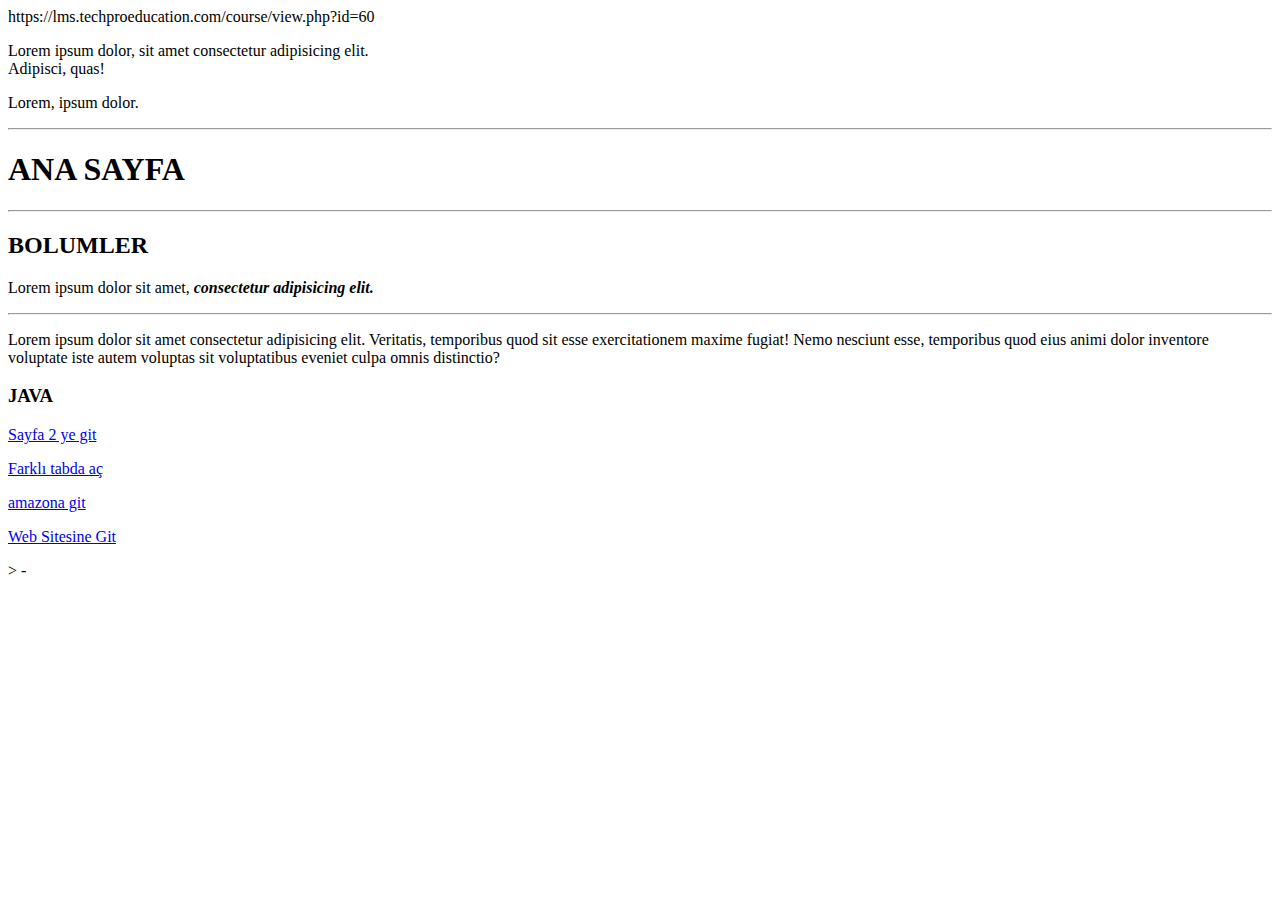
<file: index.html>
<!DOCTYPE html>
<html lang="en">
  <head>
    <meta charset="UTF-8" />
    <meta http-equiv="X-UA-Compatible" content="IE=edge" />
    <meta name="viewport" content="width=device-width, initial-scale=1.0" />
    <title>Benim İlk Web Sayfam</title>
  </head>
  <body>
    https://lms.techproeducation.com/course/view.php?id=60
    <p>
      Lorem ipsum dolor, sit amet consectetur adipisicing elit. <br />
      Adipisci, quas!
    </p>
    <p>Lorem, ipsum dolor.</p>
    <hr />

    <h1>ANA SAYFA</h1>
    <hr />
    <h2>BOLUMLER</h2>
    <p>
      Lorem ipsum dolor sit amet,
      <i> <strong>consectetur adipisicing elit.</strong></i>
    </p>
    <hr />
    <p>
      Lorem ipsum dolor sit amet consectetur adipisicing elit. Veritatis,
      temporibus quod sit esse exercitationem maxime fugiat! Nemo nesciunt esse,
      temporibus quod eius animi dolor inventore voluptate iste autem voluptas
      sit voluptatibus eveniet culpa omnis distinctio?
    </p>
    <h3>JAVA</h3>
    <!--annem canım annem-->
    <p><a href="sayfa2.html" title="sayfa 2"> Sayfa 2 ye git </a></p>
    <p><a href="sayfa2.html" target="blank">Farklı tabda aç</a></p>
    <a href="https://www.amazon.com.tr" target="blank">amazona git </a>
    <p>
      <a href="https://6317ba51588a9.site123.me/" target="blank"
        >Web Sitesine Git</a
      >
    </p>
    >
  </body>
</html>
-
</file>
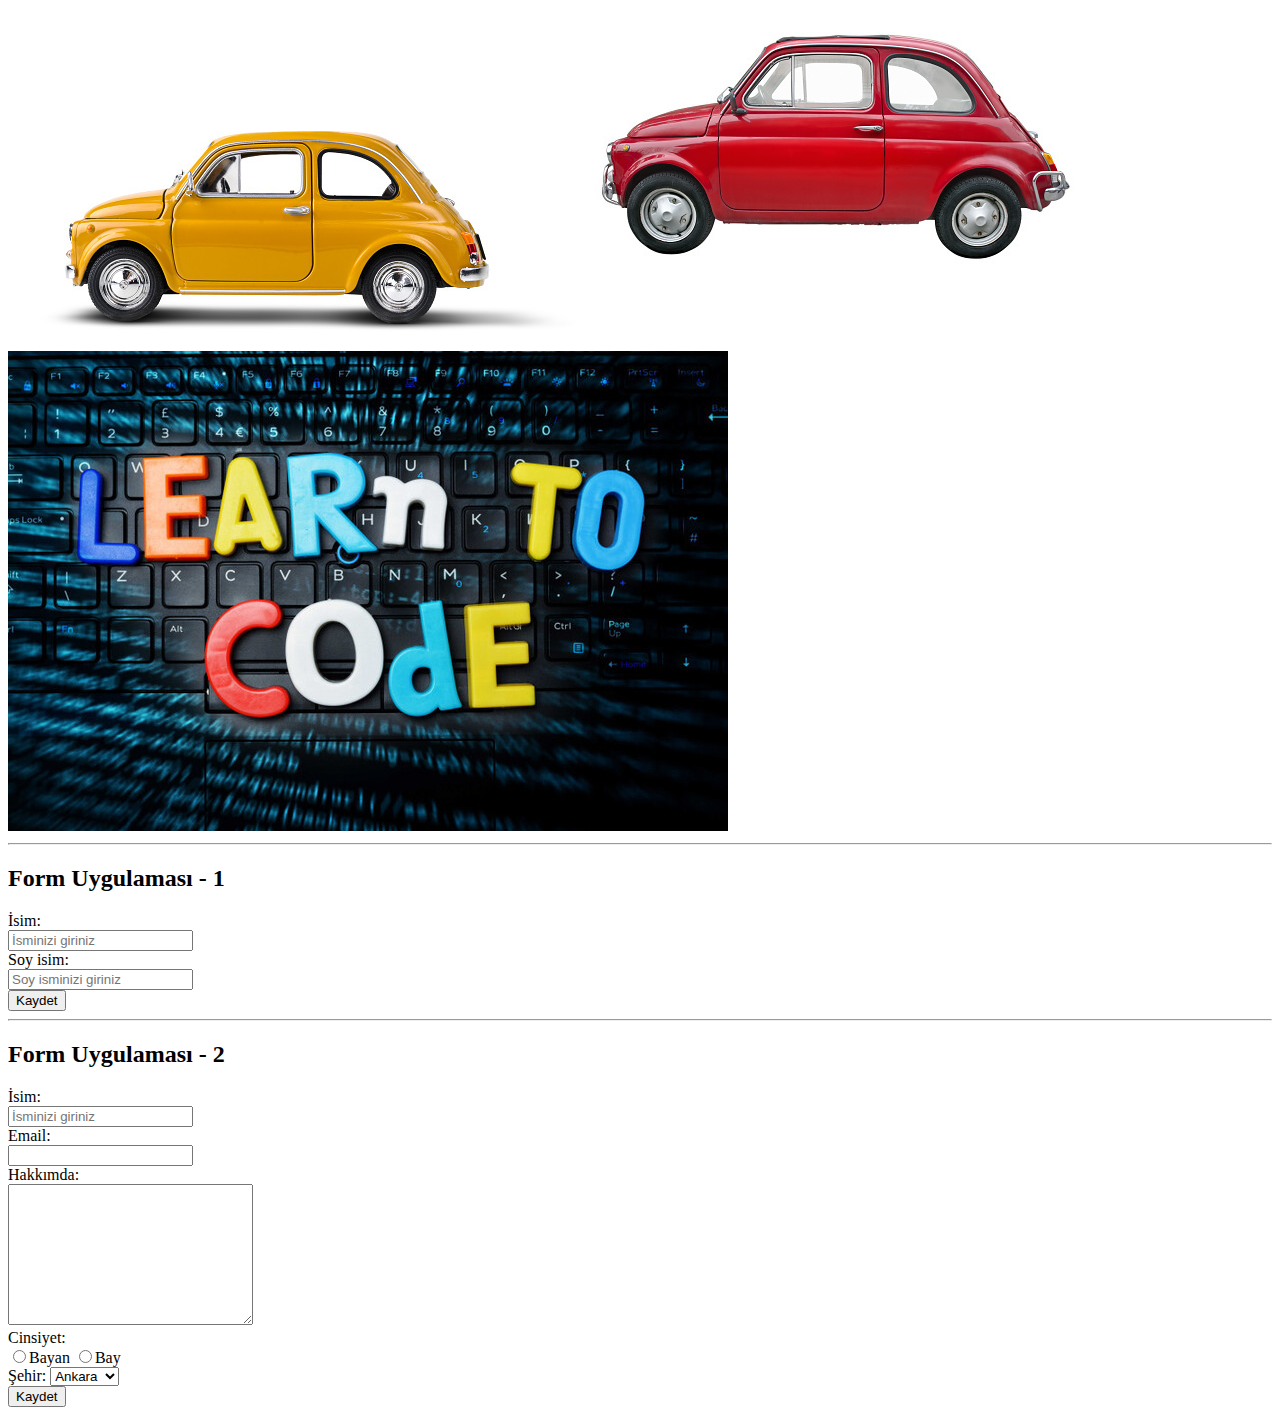
<file: day02.html>
<!DOCTYPE html>
<html lang="en">
  <head>
    <meta charset="UTF-8" />
    <meta http-equiv="X-UA-Compatible" content="IE=edge" />
    <meta name="viewport" content="width=device-width, initial-scale=1.0" />
    <title>day02</title>
  </head>
  <body>
    <!--IMG-->
    <img src="img/car-1.jpg" alt="araba fotografı" />
    <img src="img/car-2.jpg" alt="diger araba fotografi" />
    <img src="img/code_720.jpg" alt="foto" />
    <hr />
    <!--FORM Basit-->
    <h2>Form Uygulaması - 1</h2>
    <form action="/action.php">
      <label for="fname">İsim:</label> <br />
      <input
        type="text"
        name="fname"
        id="fname"
        placeholder="İsminizi giriniz"
      />
      <br />
      <label for="lname">Soy isim:</label> <br />
      <input
        type="text"
        name="lname"
        id="lname"
        placeholder="Soy isminizi giriniz"
      />
      <br />
      <input type="submit" value="Kaydet" />
    </form>
    <hr />
    <!--FORM Gelişmiş-->
    <h2>Form Uygulaması - 2</h2>
    <form action="">
      İsim: <br />
      <input type="text" name="name" placeholder="İsminizi giriniz" />
      <br />
      Email: <br />
      <input type="text" /> <br />
      Hakkımda: <br />
      <textarea cols="28" rows="9"></textarea> <br />
      Cinsiyet: <br />
      <input type="radio" name="gender" id="" value="female" />Bayan
      <input type="radio" name="gender" id="" value="male" />Bay
      <br />
      Şehir:
      <select name="" id="">
        <option value="06">Ankara</option>
        <option value="34">İstanbul</option>
        <option value="16">Bursa</option>
      </select>
      <br />
      <input type="submit" value="Kaydet" />
    </form>
  </body>
</html>
</file>
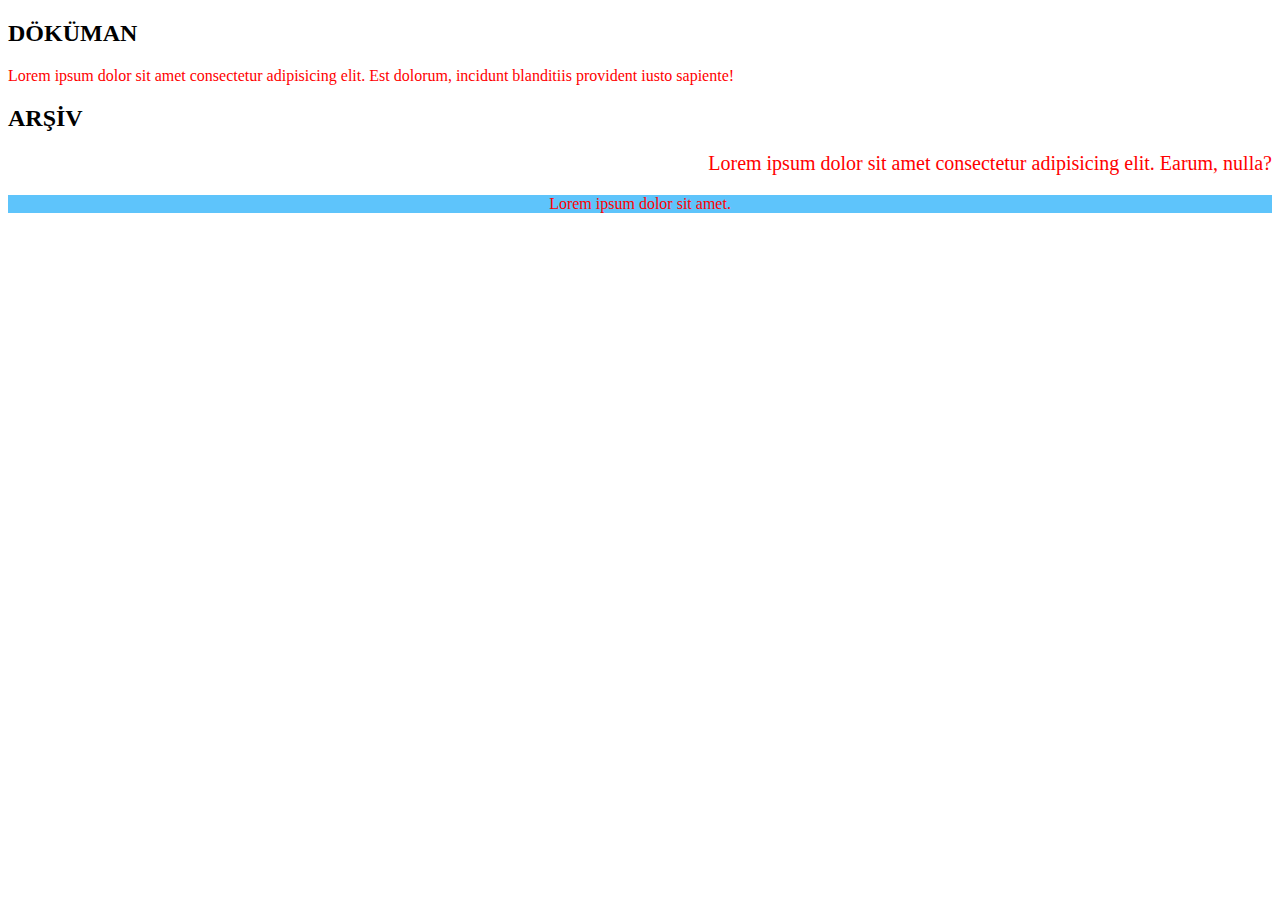
<file: day02a.html>
<!DOCTYPE html>
<html lang="en">
  <head>
    <meta charset="UTF-8" />
    <meta http-equiv="X-UA-Compatible" content="IE=edge" />
    <meta name="viewport" content="width=device-width, initial-scale=1.0" />
    <title>CSS Giriş</title>
  </head>
  <body>
    <h2>DÖKÜMAN</h2>
    <p style="color: red">
      Lorem ipsum dolor sit amet consectetur adipisicing elit. Est dolorum,
      incidunt blanditiis provident iusto sapiente!
    </p>
    <h2>ARŞİV</h2>
    <p style="color: red; font-size: 20px; text-align: right">
      Lorem ipsum dolor sit amet consectetur adipisicing elit. Earum, nulla?
    </p>
    <p
      style="
        color: red;
        text-align: center;
        background-color: rgb(94, 196, 251);
      "
    >
      Lorem ipsum dolor sit amet.
    </p>
  </body>
</html>
</file>
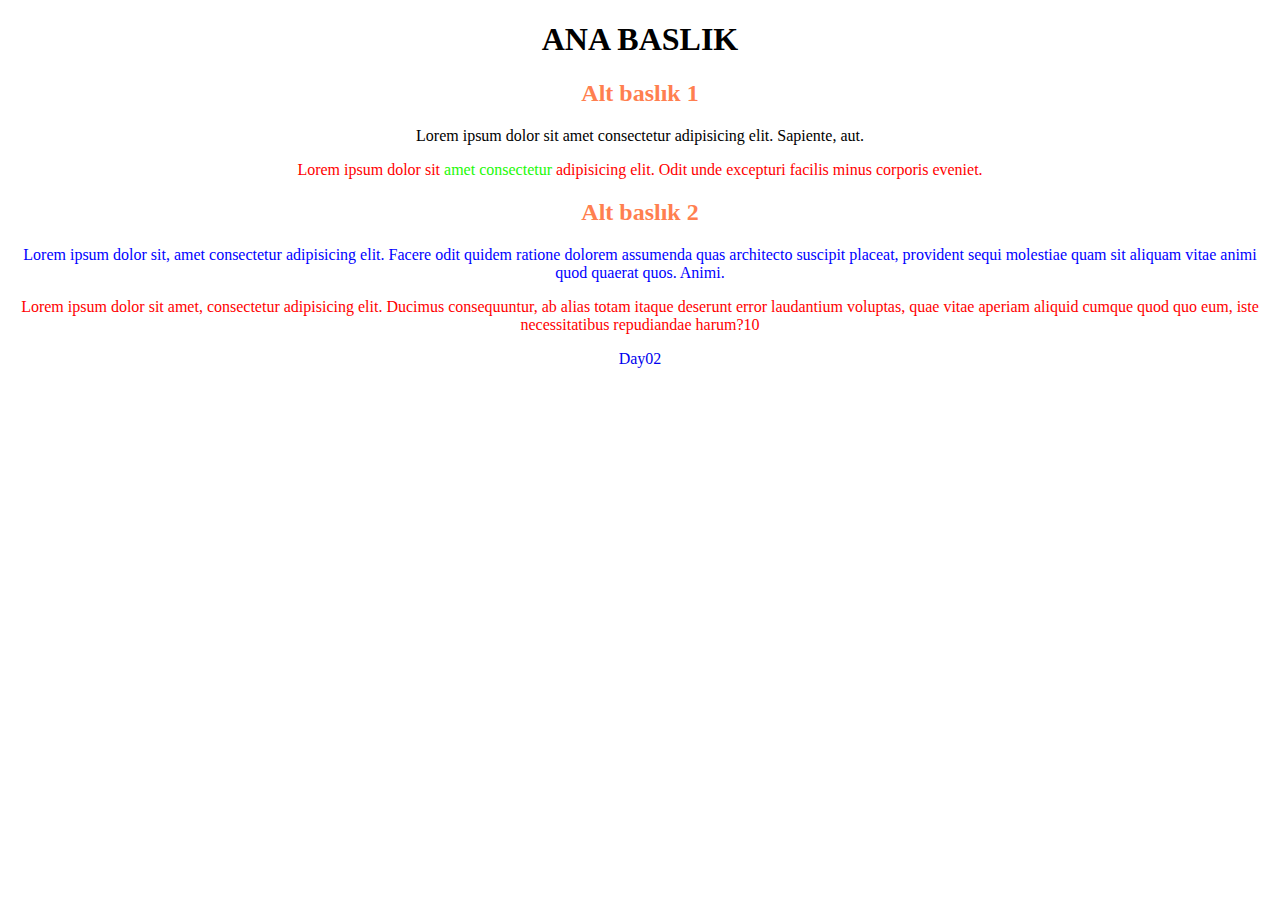
<file: day03_css.html>
<!DOCTYPE html>
<html lang="en">
  <head>
    <meta charset="UTF-8" />
    <meta http-equiv="X-UA-Compatible" content="IE=edge" />
    <meta name="viewport" content="width=device-width, initial-scale=1.0" />
    <title>Day03 Css</title>
    <link rel="stylesheet" href="css/style.css" />
  </head>
  <body>
    <h1>ANA BASLIK</h1>
    <h2>Alt baslık 1</h2>
    <p>
      Lorem ipsum dolor sit amet consectetur adipisicing elit. Sapiente, aut.
    </p>
    <p class="red">
      Lorem ipsum dolor sit <span class="a">amet consectetur</span> adipisicing
      elit. Odit unde excepturi facilis minus corporis eveniet.
    </p>

    <h2>Alt baslık 2</h2>

    <p class="ilk">
      Lorem ipsum dolor sit, amet consectetur adipisicing elit. Facere odit
      quidem ratione dolorem assumenda quas architecto suscipit placeat,
      provident sequi molestiae quam sit aliquam vitae animi quod quaerat quos.
      Animi.
    </p>
    <p class="red">
      Lorem ipsum dolor sit amet, consectetur adipisicing elit. Ducimus
      consequuntur, ab alias totam itaque deserunt error laudantium voluptas,
      quae vitae aperiam aliquid cumque quod quo eum, iste necessitatibus
      repudiandae harum?10
    </p>
    <a href="day02a.html">Day02</a>
    <br />
    <div class="kutu"></div>
    <div class="kutu2"></div>
  </body>
</html>
</file>
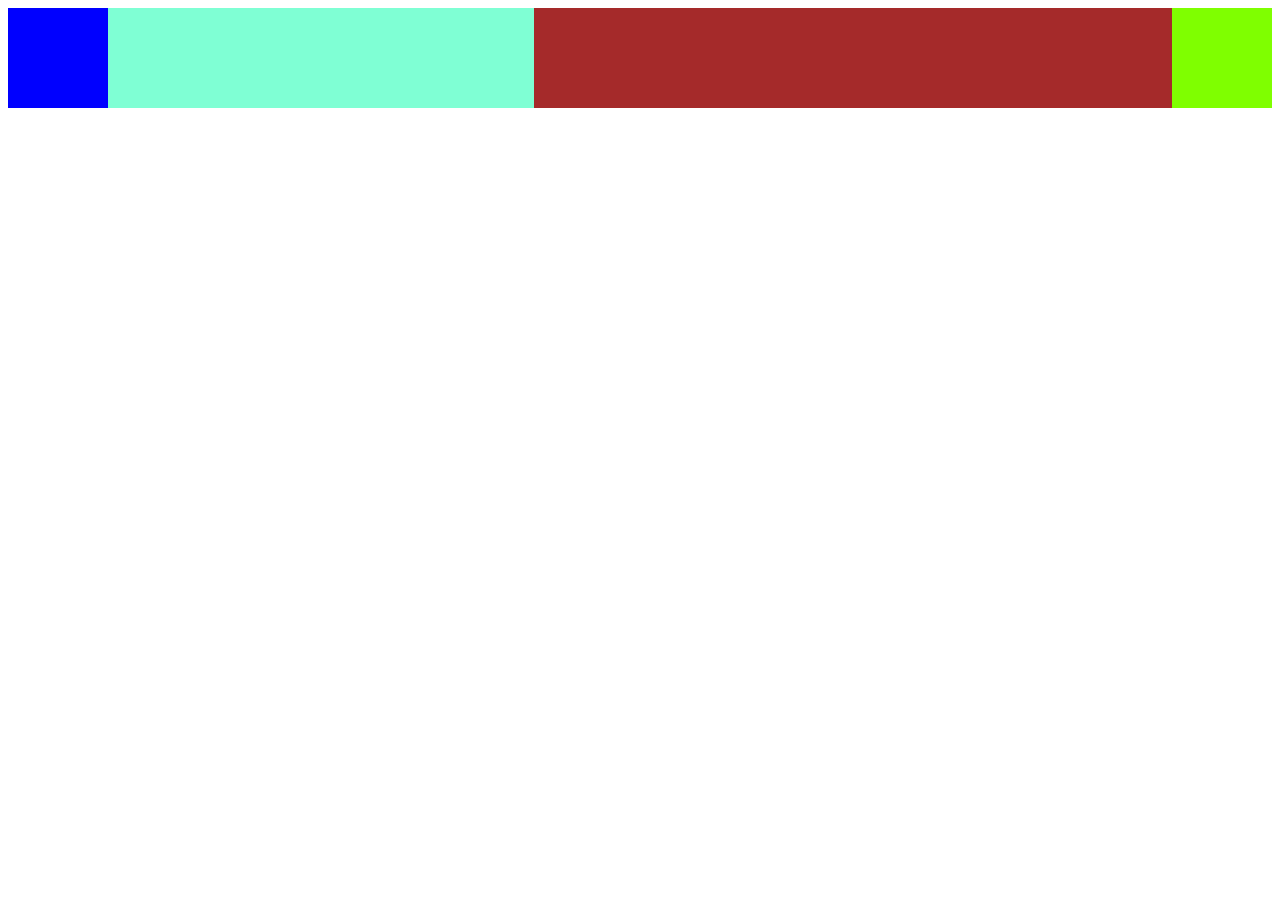
<file: day03_flexbox.html>
<!DOCTYPE html>
<html lang="en">
  <head>
    <meta charset="UTF-8" />
    <meta http-equiv="X-UA-Compatible" content="IE=edge" />
    <meta name="viewport" content="width=device-width, initial-scale=1.0" />
    <title>Day03 Flexbox</title>
    <link rel="stylesheet" href="css/style2.css" />
  </head>
  <body>
    <div class="container">
      <div class="kutu kutu1"></div>
      <div class="kutu kutu2"></div>
      <div class="kutu kutu3"></div>
      <div class="kutu kutu4"></div>
    </div>
  </body>
</html>
</file>
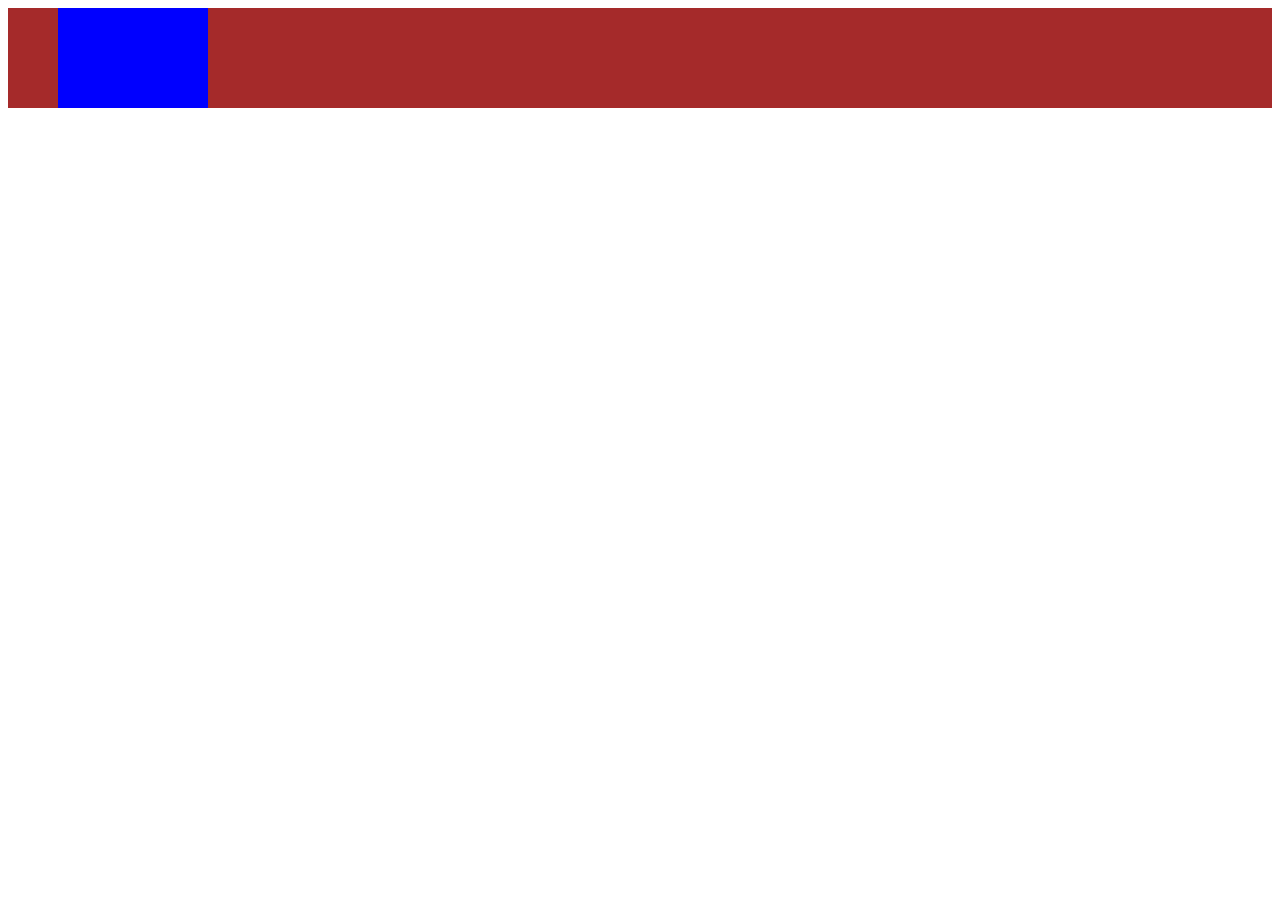
<file: day03_padding_margin.html>
<!DOCTYPE html>
<html lang="en">
  <head>
    <meta charset="UTF-8" />
    <meta http-equiv="X-UA-Compatible" content="IE=edge" />
    <meta name="viewport" content="width=device-width, initial-scale=1.0" />
    <title>Day03 padding_margin</title>
    <link rel="stylesheet" href="css/style3.css" />
  </head>
  <body>
    <div class="container">
      <div class="kutu"></div>
    </div>
  </body>
</html>
</file>
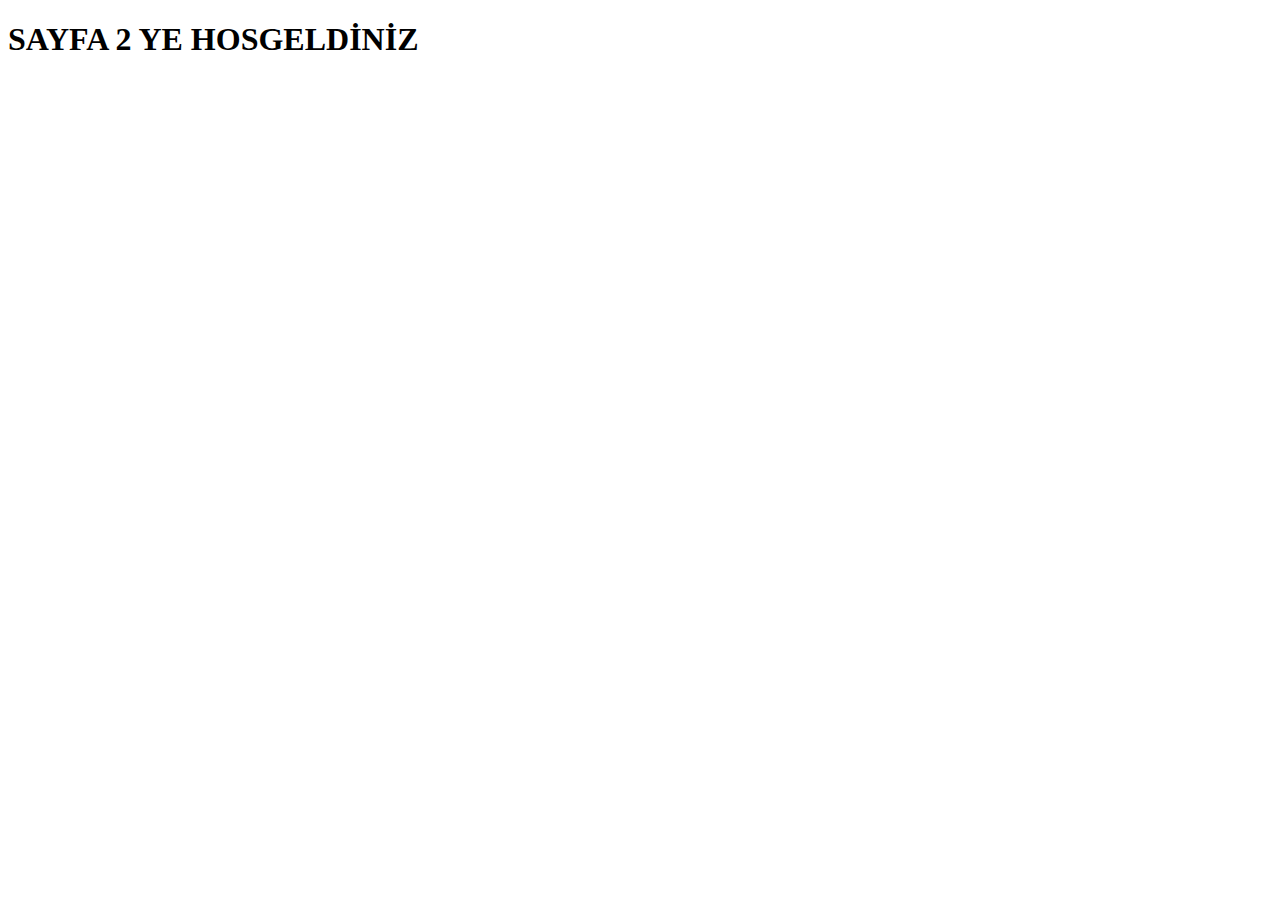
<file: sayfa2.html>
<!DOCTYPE html>
<html lang="en">
  <head>
    <meta charset="UTF-8" />
    <meta http-equiv="X-UA-Compatible" content="IE=edge" />
    <meta name="viewport" content="width=device-width, initial-scale=1.0" />
    <title>2.SAYFA</title>
  </head>
  <body>
    <h1>SAYFA 2 YE HOSGELDİNİZ</h1>
  </body>
</html>
</file>
<file: css/style.css>
*{
    text-align: center;
}
h2{
    color: coral;
}
.ilk {
    color:blue;
}
.red {
    color:red;
}
a{
    text-decoration: none;
}
span{
    color: #000;
}
.a{
    color: rgb(35, 248, 7);
}
</file>
<file: css/style2.css>
.kutu{
    width: 100px;
    height: 100px;
}

.kutu1{
    background-color: blue;
}
.kutu2{
    background-color: aquamarine;
    flex: 2;
}
.kutu3{
    background-color: brown;
    flex: 3;
}
.kutu4{
    background-color: chartreuse;
}
.container{
    display: flex;
}
</file>
<file: css/style3.css>
.container{
    width : 300 px ;
    height: 200 px ;
    background-color: brown;
    }
.kutu{
    width: 150px;
    height: 100px;
    background-color: blue;
    margin-left: 50px;
    

}
</file>
